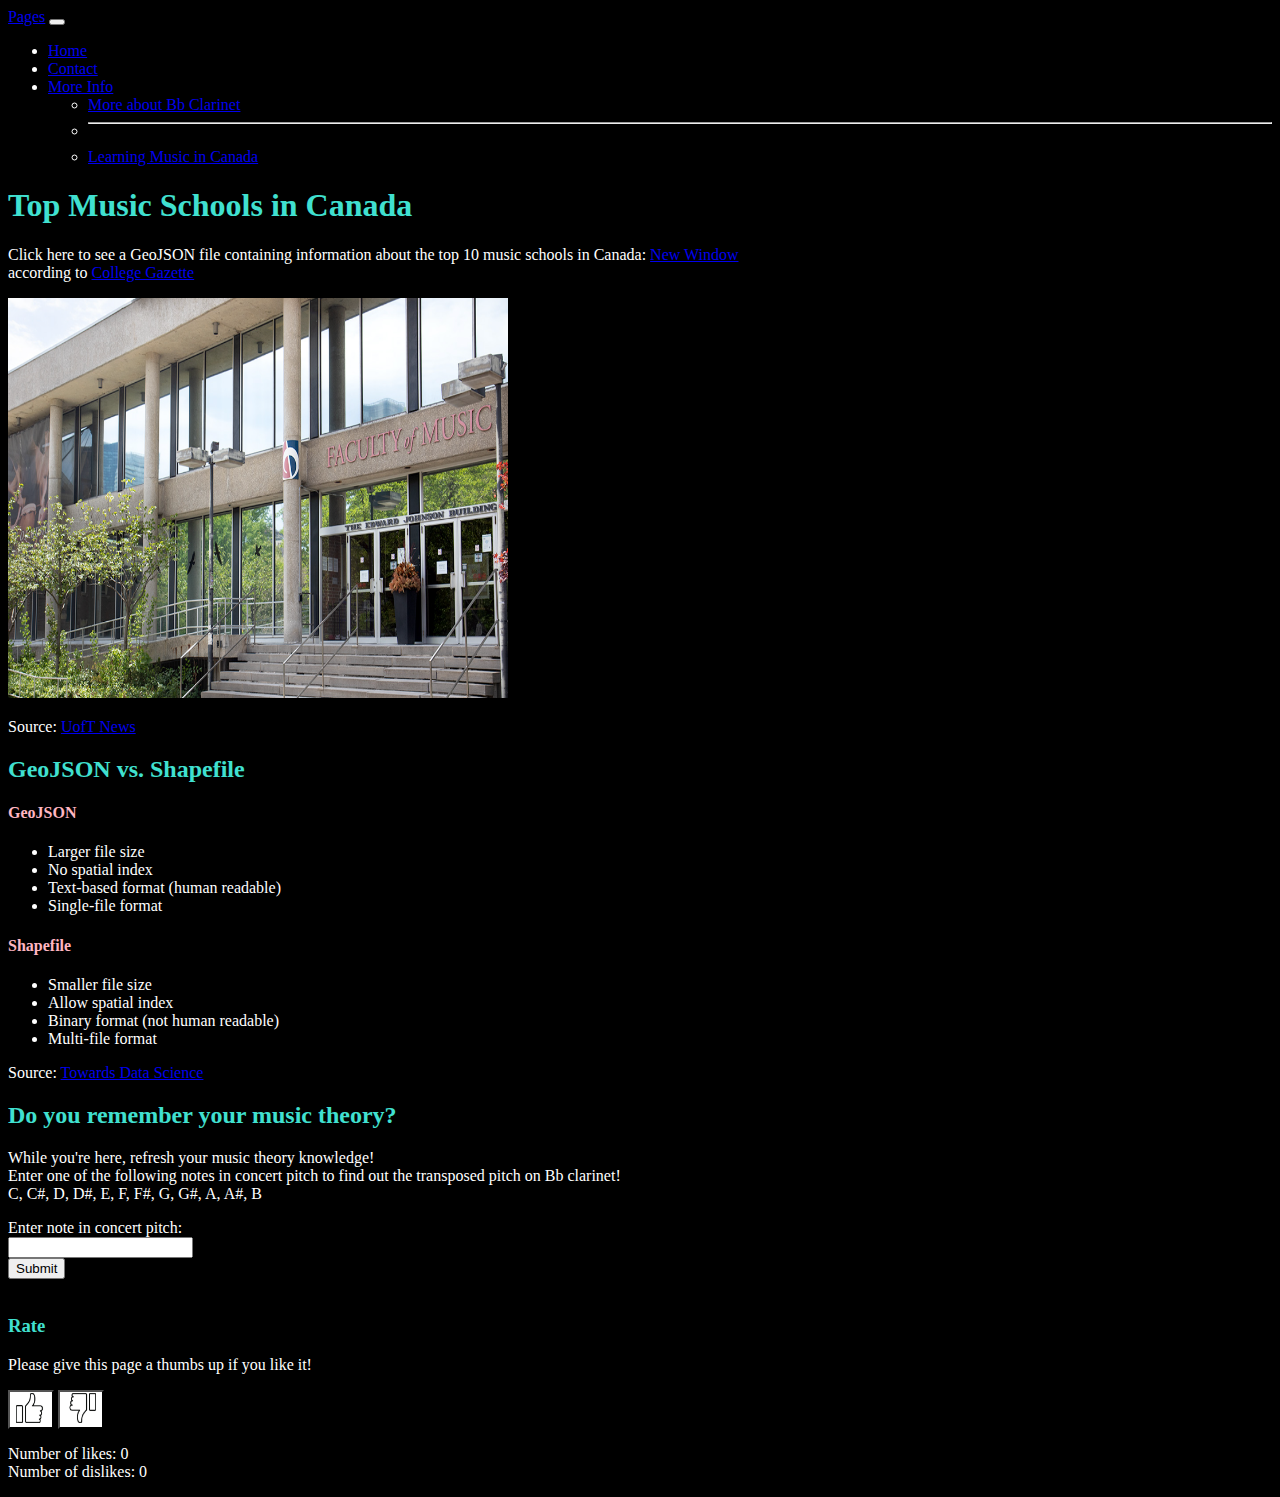
<file: index.html>
<!-- specify the doctype as html such that this file is interpretable -->
<!DOCTYPE html>

<!-- set the "lang" attribute to English to specify the language of this file's text content -->
<html lang="en">

<head>
    <!-- provide the metadata for the web page corresponding to this file (set the character encoding, specify the view of the page on devices of different sizes) -->
    <meta charset="UTF-8">
    <meta http-equiv="X-UA-Compatible" content="IE=edge">
    <meta name="viewport" content="width=device-width, initial-scale=1.0">
    <!-- define a title for the web page (that will appear in the browser) --> 
    <title>Top Music Schools in Canada</title>
    <!-- provide links to the local style.css file and the external Bootstrap CSS library (which specify the style of the page) --> 
    <link href="https://cdn.jsdelivr.net/npm/bootstrap@5.3.0-alpha1/dist/css/bootstrap.min.css" rel="stylesheet" integrity="sha384-GLhlTQ8iRABdZLl6O3oVMWSktQOp6b7In1Zl3/Jr59b6EGGoI1aFkw7cmDA6j6gD" crossorigin="anonymous"> 
    <link rel="stylesheet" href="style.css">
</head>

<body>

    <!-- define the navbar using https://getbootstrap.com/docs/5.3/components/navbar/  -->
    <nav class="navbar navbar-expand-lg bg-body-tertiary">
        <div class="container-fluid">
          <!-- define the title for the navbar as "Pages" and specify that the web page should not redirect when this title is clicked --> 
          <a class="navbar-brand" href="#">Pages</a>
          <button class="navbar-toggler" type="button" data-bs-toggle="collapse" data-bs-target="#navbarSupportedContent" aria-controls="navbarSupportedContent" aria-expanded="false" aria-label="Toggle navigation">
            <span class="navbar-toggler-icon"></span>
          </button>
          <div class="collapse navbar-collapse" id="navbarSupportedContent">
            <ul class="navbar-nav me-auto mb-2 mb-lg-0">
              <li class="nav-item">
                <!-- specify that the web page should not redirect when "Home" is clicked in the navbar while on the "Home" page -->
                <!-- specify that the "Home" button of the navbar should be highlighted while on the "Home" page  -->
                <a class="nav-link active" aria-current="page" href="#">Home</a>
              </li>
              <li class="nav-item">
                <!-- specify that the web page should redirect to the local contact.html file when "Contact" is clicked in the navbar while on the "Home" page -->
                <a class="nav-link" href="contact.html">Contact</a>
              </li>
              <li class="nav-item dropdown">
                <a class="nav-link dropdown-toggle" href="#" role="button" data-bs-toggle="dropdown" aria-expanded="false">
                  More Info
                </a>
                <ul class="dropdown-menu">
                  <!-- specify that the web page should redirect to the local clarinet.html file when "More about Bb Clarinet" is clicked in the dropdown menu of the navbar while on the "Home" page -->
                  <li><a class="dropdown-item" href="clarinet.html">More about Bb Clarinet</a></li>
                  <li><hr class="dropdown-divider"></li>
                  <!-- specify that the web page should redirect to the local learning.html file when "Learning Music in Canada" is clicked in the dropdown menu of the navbar while on the "Home" page -->
                  <li><a class="dropdown-item" href="learning.html">Learning Music in Canada</a></li>
                </ul>
              </li>
            </ul>
          </div>
        </div>
      </nav>
    
    <!-- define a new section with a "container" class that allows the use of the Bootstrap grid system -->
    <div class="container"> 

      <!-- define a new row and centre all content of the row -->
      <div class="row justify-content-center"> 
        <!-- define a new column which takes up 8 Bootstrap column units --> 
        <div class="col-8">
          <!-- define a new section within the column which has centered text within it -->
          <div class="text-center">
            <!-- specify text to be displayed at a heading 1 level -->
            <h1>Top Music Schools in Canada</h1>
          </div>
        </div> 
      </div>

      <!-- define a new row and centre all content of the row -->
      <div class="row justify-content-center">
        <!-- define a new column which takes up 8 Bootstrap column units -->
        <div class="col-8">
          <!-- define a new section within the column which has centered text within it -->
          <div class="text-center">
            <!-- specify text to be displayed at a paragraph level -->
            <p>
              Click here to see a GeoJSON file containing information about the top 10 music schools in Canada:
              <!-- include a link which opens the local data.geojson file in a new window -->
              <a target=”_blank” href="data.geojson">New Window</a>
              <!-- on a new line, include a link which opens the "College Gazette" page in the same window -->
              <br>according to <a href="https://collegegazette.com/best-music-schools-in-canada/">College Gazette</a>
            </p>
           </div>  
        </div>     
      </div>

      <!-- define a new row and centre all content of the row -->
      <div class="row justify-content-center">
        <!-- define a new column which takes up 8 Bootstrap column units -->
        <div class="col-8">
          <!-- define a new section within the column which has centered text within it -->
          <div class="text-center">
            <!-- include the local uoft_faculty_of_music.png image on the page -->
            <img src="uoft_faculty_of_music.png" width="500" height="400">
            <!-- specify text to be displayed at a paragraph level with a link that opens the 'UofT News' page in the same window-->
            <p>
              Source: <a href="https://www.utoronto.ca/news/u-t-faculty-music-accepts-recommendations-climate-and-culture-review">UofT News</a>
            </p>
          </div>
        </div>
      </div>

      <!-- define a new row and centre all content of the row -->
      <div class="row justify-content-center"> 
        <!-- define a new column which takes up 8 Bootstrap column units -->
        <div class="col-8">
          <!-- define a new section within the column which has centered text within it -->
          <div class="text-center">
            <!-- specify text to be displayed at a heading 2 level -->
            <h2>GeoJSON vs. Shapefile</h2>
          </div>
        </div> 
      </div>

      <!-- define a new row and centre all content of the row -->
      <div class="row justify-content-center">
        <!-- define a new column which takes up 2 Bootstrap column units -->
        <div class="col-2">
          <!-- define a new section within the column which has centered text within it -->
          <div class="text-center">
            <!-- specify text to be displayed at a heading 4 level -->
            <h4>
              GeoJSON
            </h4>
          </div>
          <!-- specify text to be displayed in an unordered (bullet point) list -->
          <ul>
            <li>Larger file size</li>
            <li>No spatial index</li>
            <li>Text-based format (human readable)</li>
            <li>Single-file format</li>
          </ul>
        </div>
        <!-- define a new column which takes up 2 Bootstrap column units -->
        <div class="col-2">
          <!-- define a new section within the column which has centered text within it -->
          <div class="text-center">
            <!-- specify text to be displayed at a heading 4 level -->
            <h4>
              Shapefile
            </h4>
          </div>
          <!-- specify text to be displayed in an unordered (bullet point) list -->
          <ul>
            <li>Smaller file size</li>
            <li>Allow spatial index</li>
            <li>Binary format (not human readable)</li>
            <li>Multi-file format</li>
          </ul>
        </div>
      </div>

      <!-- define a new row and centre all content of the row -->
      <div class="row justify-content-center">
        <!-- define a new column which takes up 8 Bootstrap column units -->
        <div class="col-8">
          <!-- define a new section within the column which has centered text within it -->
          <div class="text-center">
             <!-- specify text to be displayed at a paragraph level with a link that opens the 'Towards Data Science' page in the same window-->
            <p>
              Source: <a href="https://towardsdatascience.com/why-you-need-to-use-geopackage-files-instead-of-shapefile-or-geojson-7cb24fe56416">Towards Data Science</a>
            </p>
          </div>
        </div>
      </div>

      <!-- define a new row and centre all content of the row -->
      <div class="row justify-content-center">
        <!-- define a new column which takes up 8 Bootstrap column units -->
        <div class="col-8">
          <!-- define a new section within the column which has centered text within it -->
          <div class="text-center">
            <!-- specify text to be displayed at a heading 2 level -->
            <h2>
              Do you remember your music theory?
            </h2>
          </div>
        </div>
      </div>

      <!-- define a new row and centre all content of the row -->
      <div class="row justify-content-center">
        <!-- define a new column which takes up 8 Bootstrap column units -->
        <div class="col-8">
          <!-- define a new section within the column which has centered text within it -->
          <div class="text-center">
            <!-- specify text to be displayed at a paragraph level -->
            <p>
              While you're here, refresh your music theory knowledge!
              <br>Enter one of the following notes in concert pitch to find out the transposed pitch on Bb clarinet!
              <!-- create/span a section within the paragraph which will contain text from the Javascript file   -->
              <br><span id="note_list"></span>
            </p>
          </div>
        </div>
      </div>

      <!-- define a new row and centre all content of the row -->
      <div class="row justify-content-center">
        <!-- define a new column which takes up 8 Bootstrap column units -->
        <div class="col-8"> 
          <!-- define a new section within the column which has centered text within it -->
          <div class="text-center">
            <!-- create a form with a submit button into which the user can submit text -->
            <form id="form">
              <label for="note">Enter note in concert pitch:</label><br>
              <input type="text" id="note1" name="note"><br>
              <input type="submit" value="Submit" id="submit">
            </form>
            <!-- create/span a section within the paragraph which will contain text from the Javascript file   -->
            <br><p><span id="clarinet"></span></p>
          </div>
        </div> 
      </div>

      <!-- define a new row and centre all content of the row -->
      <div class="row justify-content-center">
        <!-- define a new column which takes up 8 Bootstrap column units -->
        <div class="col-8">
          <!-- define a new section within the column which has centered text within it -->
          <div class="text-center">
            <!-- specify text to be displayed at a heading 3 level -->
            <h3>
              Rate
            </h3>
            <!-- specify text to be displayed at a paragraph level -->
            <p>
              Please give this page a thumbs up if you like it!
            </p>
            <!-- create 2 buttons which contain local embedded thumbs_up.png and thumbs_down.png images -->
            <button type="button" class="btn btn-primary"  
              id = "like"><img src="thumbs_up.jpeg" width="30" height="30">
            </button>
            <button type="button" class="btn btn-primary"  
              id = "dislike"><img src="thumbs_down.jpeg" width="30" height="30">
            </button>
            <!-- specify text to be displayed at a paragraph level and create/span a section within the paragraph which will contain text from the Javascript file  -->
            <p>
              Number of likes: <span id="like_no"></span>
              <br>Number of dislikes: <span id="dislike_no"></span>
            </p>
          </div>
        </div>
      </div>

    </div>

    <!-- provide links to the local script.js file and the external Bootstrap Javascript bundle (which allow the functionality of the page) --> 
    <script src="script.js"></script> 
    <script src="https://cdn.jsdelivr.net/npm/bootstrap@5.3.0-alpha1/dist/js/bootstrap.bundle.min.js" integrity="sha384-w76AqPfDkMBDXo30jS1Sgez6pr3x5MlQ1ZAGC+nuZB+EYdgRZgiwxhTBTkF7CXvN" crossorigin="anonymous"></script>

</body>

</html>
</file>
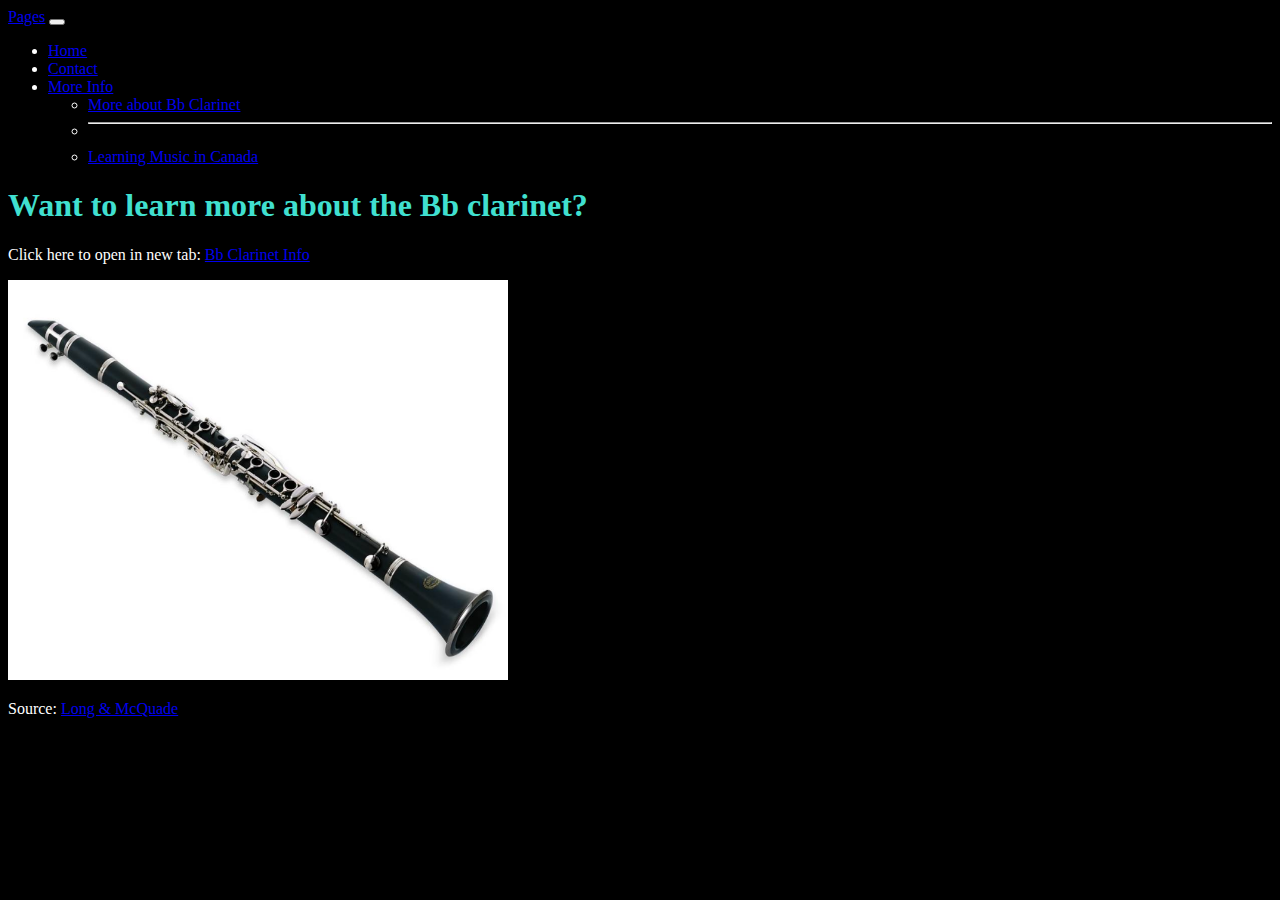
<file: clarinet.html>
<!-- specify the doctype as html such that this file is interpretable -->
<!DOCTYPE html>

<!-- set the "lang" attribute to English to specify the language of this file's text content -->
<html lang="en">

<head>
    <!-- provide the metadata for the web page corresponding to this file (set the character encoding, specify the view of the page on devices of different sizes) -->
    <meta charset="UTF-8">
    <meta http-equiv="X-UA-Compatible" content="IE=edge">
    <meta name="viewport" content="width=device-width, initial-scale=1.0">
    <!-- define a title for the web page (that will appear in the browser) --> 
    <title>Top Music Schools in Canada</title>
    <!-- provide links to the local style.css file and the external Bootstrap CSS library (which specify the style of the page) --> 
    <link href="https://cdn.jsdelivr.net/npm/bootstrap@5.3.0-alpha1/dist/css/bootstrap.min.css" rel="stylesheet" integrity="sha384-GLhlTQ8iRABdZLl6O3oVMWSktQOp6b7In1Zl3/Jr59b6EGGoI1aFkw7cmDA6j6gD" crossorigin="anonymous"> 
    <link rel="stylesheet" href="style.css">
</head>

<body>
    <!-- define the navbar using https://getbootstrap.com/docs/5.3/components/navbar/  -->
    <nav class="navbar navbar-expand-lg bg-body-tertiary">
        <div class="container-fluid">
          <!-- define the title for the navbar as "Pages" and specify that the web page should not redirect when this title is clicked --> 
          <a class="navbar-brand" href="#">Pages</a>
          <button class="navbar-toggler" type="button" data-bs-toggle="collapse" data-bs-target="#navbarSupportedContent" aria-controls="navbarSupportedContent" aria-expanded="false" aria-label="Toggle navigation">
            <span class="navbar-toggler-icon"></span>
          </button>
          <div class="collapse navbar-collapse" id="navbarSupportedContent">
            <ul class="navbar-nav me-auto mb-2 mb-lg-0">
              <li class="nav-item">
                <!-- specify that the web page should redirect to the local index.html file when "Home" is clicked in the navbar while on the "More about Bb clarinet" page -->
                <a class="nav-link" aria-current="page" href="index.html">Home</a>
              </li>
              <li class="nav-item">
                <!-- specify that the web page should redirect to the local contact.html file when "Contact" is clicked in the navbar while on the "More about Bb clarinet" page -->
                <a class="nav-link" href="contact.html">Contact</a>
              </li>
              <li class="nav-item dropdown">
                <!-- specify that the "More Info" button of the navbar should be highlighted while on the "More about Bb Clarinet" page  -->
                <a class="nav-link active dropdown-toggle" href="#" role="button" data-bs-toggle="dropdown" aria-expanded="false">
                    More Info
                </a>
                <ul class="dropdown-menu">
                    <!-- specify that the web page should not redirect when "More about Bb Clarinet" is clicked in the dropdown menu of the navbar while on the "More about Bb clarinet" page -->
                    <li><a class="dropdown-item" href="#">More about Bb Clarinet</a></li>
                    <li><hr class="dropdown-divider"></li>
                    <!-- specify that the web page should redirect to the local learning.html file when "Learning Music in Canada" is clicked in the dropdown menu of the navbar while on the "More about Bb clarinet" page -->
                    <li><a class="dropdown-item" href="learning.html">Learning Music in Canada</a></li>
                </ul>
              </li>
            </ul>
          </div>
        </div>
      </nav>

    <!-- define a new section with a "container" class that allows the use of the Bootstrap grid system -->
    <div class="container"> 

        <!-- define a new row and centre all content of the row -->
        <div class="row justify-content-center"> 
            <!-- define a new column which takes up 8 Bootstrap column units --> 
            <div class="col-8">
                <!-- define a new section within the column which has centered text within it -->
                <div class="text-center">
                    <!-- specify text to be displayed at a heading 1 level -->
                    <h1>Want to learn more about the Bb clarinet?</h1>
                </div>
            </div> 
        </div>

        <!-- define a new row and centre all content of the row -->
        <div class="row justify-content-center">
            <!-- define a new column which takes up 8 Bootstrap column units --> 
            <div class="col-8">
                <!-- define a new section within the column which has centered text within it -->
                <div class="text-center">
                    <!-- specify text to be displayed at a paragraph level with a link to a page about Bb clarinets in a new window-->
                    <p>
                        Click here to open in new tab: <a target=”_blank” href="https://www.vsl.info/en/academy/woodwinds/clarinet">Bb Clarinet Info</a>
                    </p>
                    <!-- include the local clarinet.png image on the page -->
                    <img src="clarinet.png" width="500" height="400">
                    <!-- specify text to be displayed at a paragraph level with a link that opens the 'Long & McQuade' page in the same window-->
                    <p>
                        Source: <a href="https://www.long-mcquade.com/61768/Band---Orchestral/Clarinets/Jupiter/Student-Bb-Clarinet-ABS-Matte-w--Adjustable-Thumb-Rest.htm">Long & McQuade</a>
                    </p>
                </div>  
            </div> 
        </div>

    </div>
 
    <!-- provide links to the local script.js file and the external Bootstrap Javascript bundle (which allow the functionality of the page) --> 
    <script src="script.js"></script> 
    <script src="https://cdn.jsdelivr.net/npm/bootstrap@5.3.0-alpha1/dist/js/bootstrap.bundle.min.js" integrity="sha384-w76AqPfDkMBDXo30jS1Sgez6pr3x5MlQ1ZAGC+nuZB+EYdgRZgiwxhTBTkF7CXvN" crossorigin="anonymous"></script>

</body>

</html>
</file>
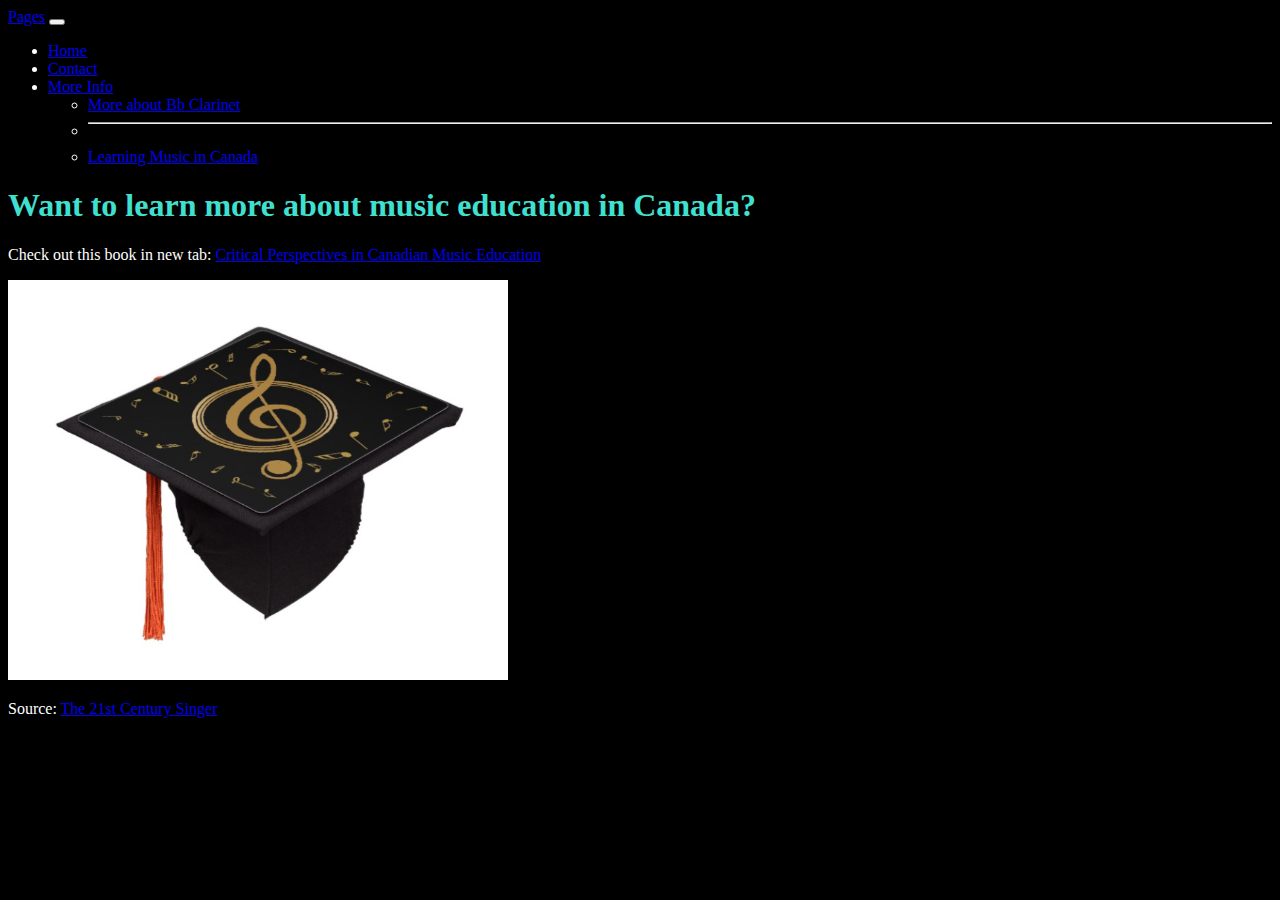
<file: learning.html>
<!-- specify the doctype as html such that this file is interpretable -->
<!DOCTYPE html>

<!-- set the "lang" attribute to English to specify the language of this file's text content -->
<html lang="en">

<head>
    <!-- provide the metadata for the web page corresponding to this file (set the character encoding, specify the view of the page on devices of different sizes) -->
    <meta charset="UTF-8">
    <meta http-equiv="X-UA-Compatible" content="IE=edge">
    <meta name="viewport" content="width=device-width, initial-scale=1.0">
    <!-- define a title for the web page (that will appear in the browser) --> 
    <title>Top Music Schools in Canada</title>
    <!-- provide links to the local style.css file and the external Bootstrap CSS library (which specify the style of the page) --> 
    <link href="https://cdn.jsdelivr.net/npm/bootstrap@5.3.0-alpha1/dist/css/bootstrap.min.css" rel="stylesheet" integrity="sha384-GLhlTQ8iRABdZLl6O3oVMWSktQOp6b7In1Zl3/Jr59b6EGGoI1aFkw7cmDA6j6gD" crossorigin="anonymous"> 
    <link rel="stylesheet" href="style.css">
</head>

<body>
    <!-- define the navbar using https://getbootstrap.com/docs/5.3/components/navbar/  -->
    <nav class="navbar navbar-expand-lg bg-body-tertiary">
        <div class="container-fluid">
          <!-- define the title for the navbar as "Pages" and specify that the web page should not redirect when this title is clicked --> 
          <a class="navbar-brand" href="#">Pages</a>
          <button class="navbar-toggler" type="button" data-bs-toggle="collapse" data-bs-target="#navbarSupportedContent" aria-controls="navbarSupportedContent" aria-expanded="false" aria-label="Toggle navigation">
            <span class="navbar-toggler-icon"></span>
          </button>
          <div class="collapse navbar-collapse" id="navbarSupportedContent">
            <ul class="navbar-nav me-auto mb-2 mb-lg-0">
              <li class="nav-item">
                <!-- specify that the web page should redirect to the local index.html file when "Home" is clicked in the navbar while on the "Learning Music in Canada" page -->
                <a class="nav-link" aria-current="page" href="index.html">Home</a>
              </li>
              <li class="nav-item">
                <!-- specify that the web page should redirect to the local contact.html file when "Contact" is clicked in the navbar while on the "Learning Music in Canada" page -->
                <a class="nav-link" href="contact.html">Contact</a>
              </li>
              <li class="nav-item dropdown">
                <!-- specify that the "More Info" button of the navbar should be highlighted while on the "Learning Music in Canada" page  -->
                <a class="nav-link active dropdown-toggle" href="#" role="button" data-bs-toggle="dropdown" aria-expanded="false">
                  More Info
                </a>
                <ul class="dropdown-menu">
                    <!-- specify that the web page should redirect to the local clarinet.html file when "More about Bb Clarinet" is clicked in the dropdown menu of the navbar while on the "Learning Music in Canada" page -->
                    <li><a class="dropdown-item" href="clarinet.html">More about Bb Clarinet</a></li>
                    <li><hr class="dropdown-divider"></li>
                    <!-- specify that the web page should not redirect when "Learning Music in Canada" is clicked in the dropdown menu of the navbar while on the "Learning Music in Canada" page -->
                    <li><a class="dropdown-item" href="#">Learning Music in Canada</a></li>
                </ul>
              </li>
            </ul>
          </div>
        </div>
      </nav>

    <!-- define a new section with a "container" class that allows the use of the Bootstrap grid system -->
    <div class="container"> 

        <!-- define a new row and centre all content of the row -->
        <div class="row justify-content-center"> 
            <!-- define a new column which takes up 8 Bootstrap column units --> 
            <div class="col-8">
                <!-- define a new section within the column which has centered text within it -->
                <div class="text-center">
                    <!-- specify text to be displayed at a heading 1 level -->
                    <h1>Want to learn more about music education in Canada?</h1>
                </div>
            </div> 
        </div>

        <!-- define a new row and centre all content of the row -->
        <div class="row justify-content-center">
            <!-- define a new column which takes up 8 Bootstrap column units --> 
            <div class="col-8">
                <!-- define a new section within the column which has centered text within it -->
                <div class="text-center">
                    <!-- specify text to be displayed at a paragraph level with a link that opens a page about a book on Canadian music education in a new window-->
                    <p>
                        Check out this book in new tab: <a target=”_blank” href=https://www.wlupress.wlu.ca/Books/C/Critical-Perspectives-in-Canadian-Music-Education>Critical Perspectives in Canadian Music Education</a>
                    </p>
                    <!-- include the local music_cap.png image on the page -->
                    <img src="music_cap.png" width="500" height="400">
                    <!-- specify text to be displayed at a paragraph level with a link that opens the 'The 21st Century Singer' page in the same window-->
                    <p>
                        Source: <a href="https://the21stcenturysinger.com/blog/bridging-the-gap-between-the-university-and-the-stage">The 21st Century Singer</a>
                    </p>
                </div>  
            </div>      
        </div>

    </div>

    <!-- provide links to the local script.js file and the external Bootstrap Javascript bundle (which allow the functionality of the page) --> 
    <script src="script.js"></script> 
    <script src="https://cdn.jsdelivr.net/npm/bootstrap@5.3.0-alpha1/dist/js/bootstrap.bundle.min.js" integrity="sha384-w76AqPfDkMBDXo30jS1Sgez6pr3x5MlQ1ZAGC+nuZB+EYdgRZgiwxhTBTkF7CXvN" crossorigin="anonymous"></script>

</body>

</html>
</file>
<file: style.css>
/* specify colors for text with class heading 1, heading 2, heading 3, heading 4, paragraph, unordered list and form, respectively */

h1 { 
    color: turquoise; 
} 

h2 { 
    color: turquoise; 
} 

h3 { 
    color: turquoise; 
} 

h4 { 
    color: #FFB6C1; 
} 

p {
    color: white
}

ul {
    color: white
}

form {
    color: white
}

/* specify the background color of the pages */

body {
    background-color: black; 

}

/* specify the background and border color of the buttons */

.btn-primary {
    background-color: white; 
    border-color: black; 
}
</file>
